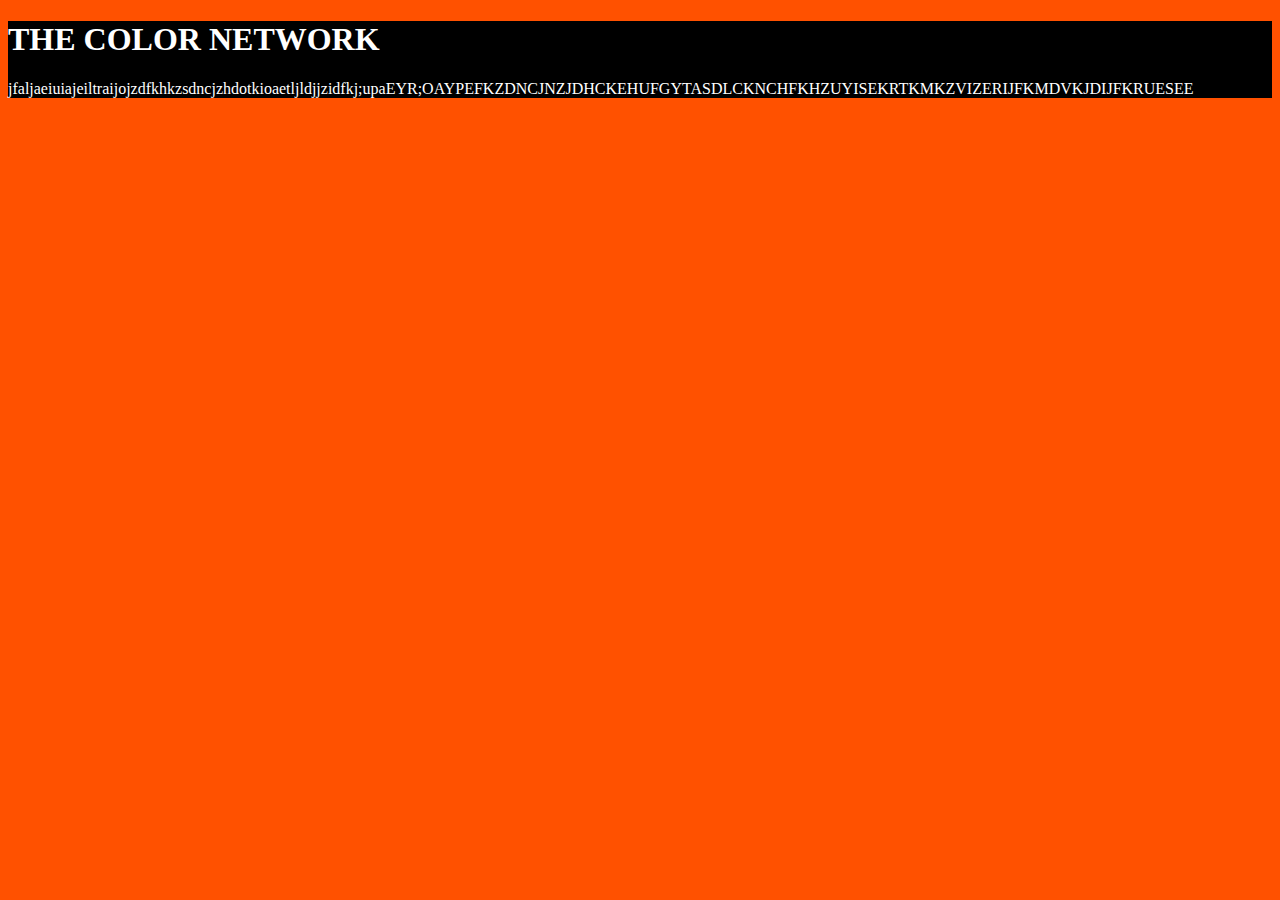
<file: appli.html>
<!DOCTYPE html>
<html lang="en">
<head>
    <meta charset="UTF-8">
    <meta name="viewport" content="width=device-width, initial-scale=1.0">
    <meta http-equiv="X-UA-Compatible" content="ie=edge">
    <title>Document</title>
    <link rel="stylesheet" href="appli.css">
</head>
<body style="background: rgb(255, 81, 0)">
    <div class="header">
        <h1><b>THE COLOR NETWORK</b></h1>
        <p>
            jfaljaeiuiajeiltraijojzdfkhkzsdncjzhdotkioaetljldjjzidfkj;upaEYR;OAYPEFKZDNCJNZJDHCKEHUFGYTASDLCKNCHFKHZUYISEKRTKMKZVIZERIJFKMDVKJDIJFKRUESEE
        </p>
    </div>
</body>
</html>
</file>
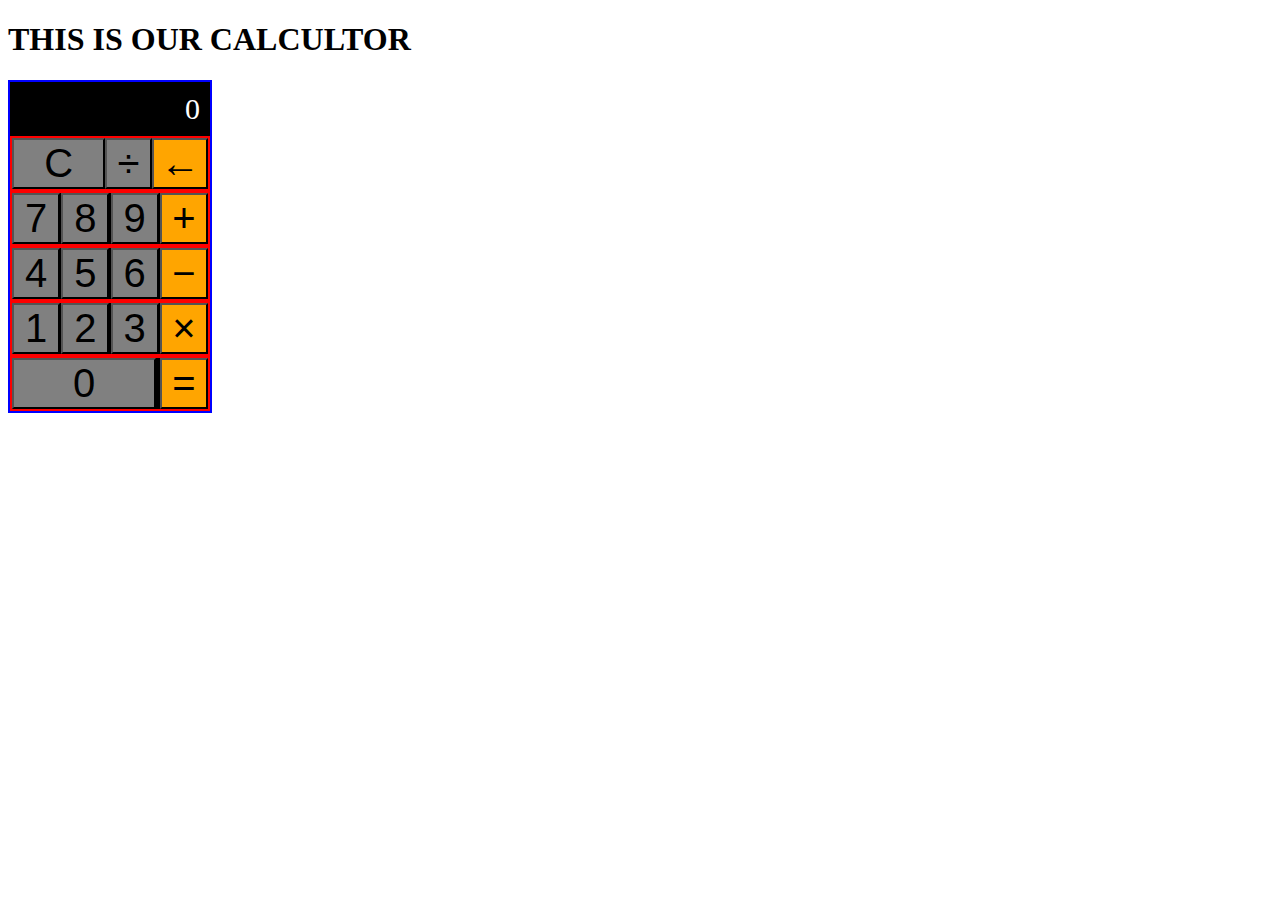
<file: calculator.html>
<!DOCTYPE html>
<html lang="en">
<head>
    <meta charset="UTF-8">
    <meta name="viewport" content="width=device-width, initial-scale=1.0">
    <meta http-equiv="X-UA-Compatible" content="ie=edge">
    <title>Document</title>
    <link rel="stylesheet" href="calculator.css">
</head>
<body>
    <H1>THIS IS OUR CALCULTOR</H1>

    <div class="calculator">
        <section class="section">0</section>
        <div class="calcrow">
            <button class="colorbuttons buttonc">C</button>
            <button class="colorbuttons">&divide;</button>
            <button class="colorbuttons orange">&LeftArrow;</button>
        </div>
        <div class="calcrow">
            <button class="colorbuttons">7</button>
            <button class="colorbuttons">8</button>
            <button class="colorbuttons">9</button>
            <button class="colorbuttons orange">&plus;</button>
        </div>
        <div class="calcrow">
            <button class="colorbuttons">4</button>
            <button class="colorbuttons">5</button>
            <button class="colorbuttons">6</button>
            <button class="colorbuttons orange">&minus;</button>
        </div>
        <div class="calcrow">
            <button class="colorbuttons">1</button>
            <button class="colorbuttons">2</button>
            <button class="colorbuttons">3</button>
            <button class="colorbuttons orange">&times;</button>
        </div> 
        <div class="calcrow">
            <button class="colorbuttons button0">0</button>
            <button class="colorbuttons orange">&equals;</button>
        </div>
    </div>
</body>
</html>
</file>
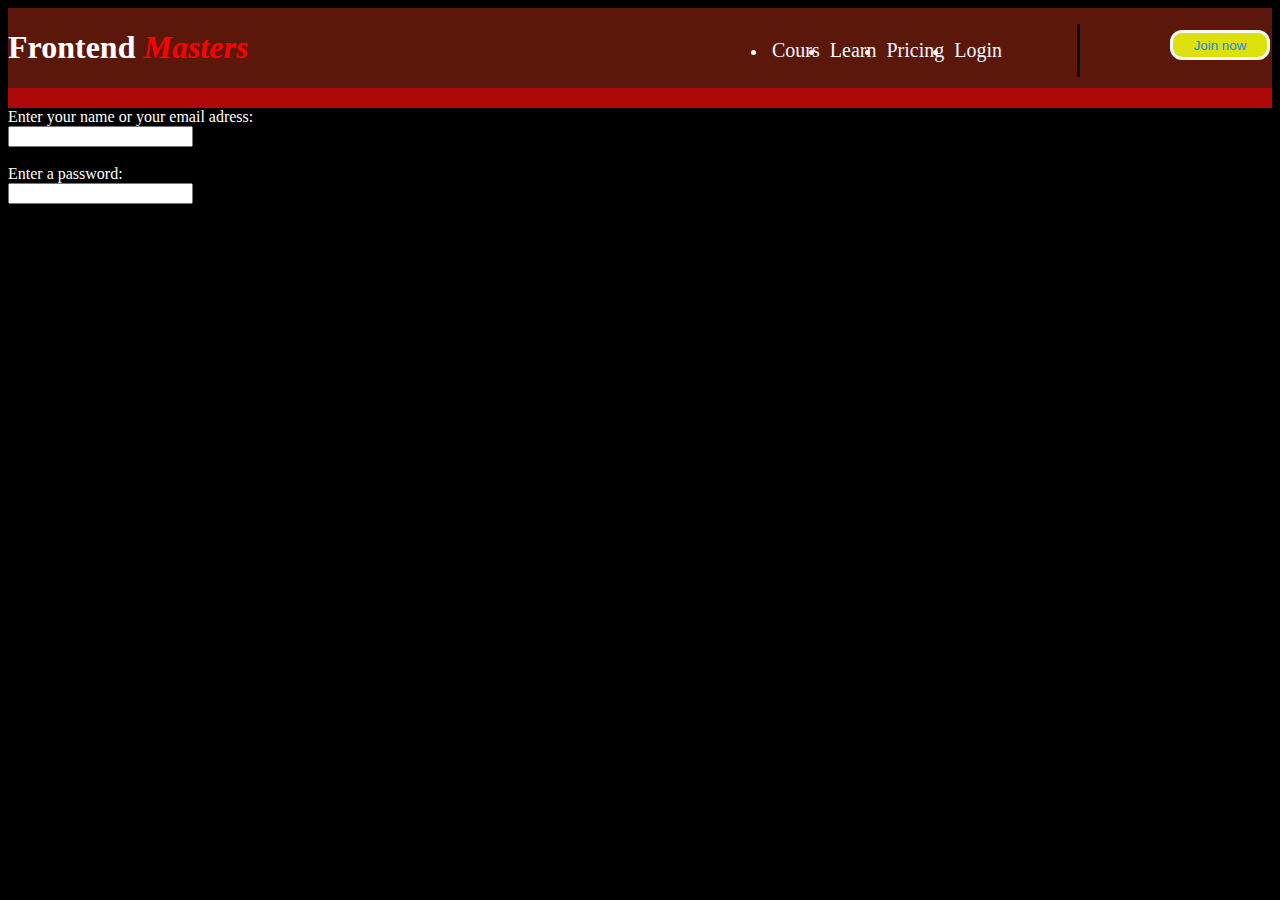
<file: eloge.html>
<!DOCTYPE html>
<html lang="en">
<head>
    <meta charset="UTF-8">
    <meta name="viewport" content="width=device-width, initial-scale=1.0">
    <meta http-equiv="X-UA-Compatible" content="ie=edge">
    <title>Document</title>
    <link rel="stylesheet" href="eloge.css">
</head>
<body>
    <div class="head">
        <div class="title">
        <h1><b>Frontend</b> <i class="master">Masters</i></h1>
        </div>
        <ul class="line">
            <li class="inlines"><a href="#">Cours</a></li>
            <li class="inlines"><a href="#">Learn</a></li>
            <li class="inlines"><a href="#">Pricing</a></li>
            <li class="inlines"><a href="#">Login</a></li>
        </ul>
        
        <button>Join now</button><br> <br>
        
    </div>
    <div class="form">
    Enter your name or your email adress: <br>
    <input type="text" name="name_email" cellspadding="5px"> <br><br>
    Enter a password: <br>
    <input type="password" name="password">
    </div>
    
</body>
</html>
</file>
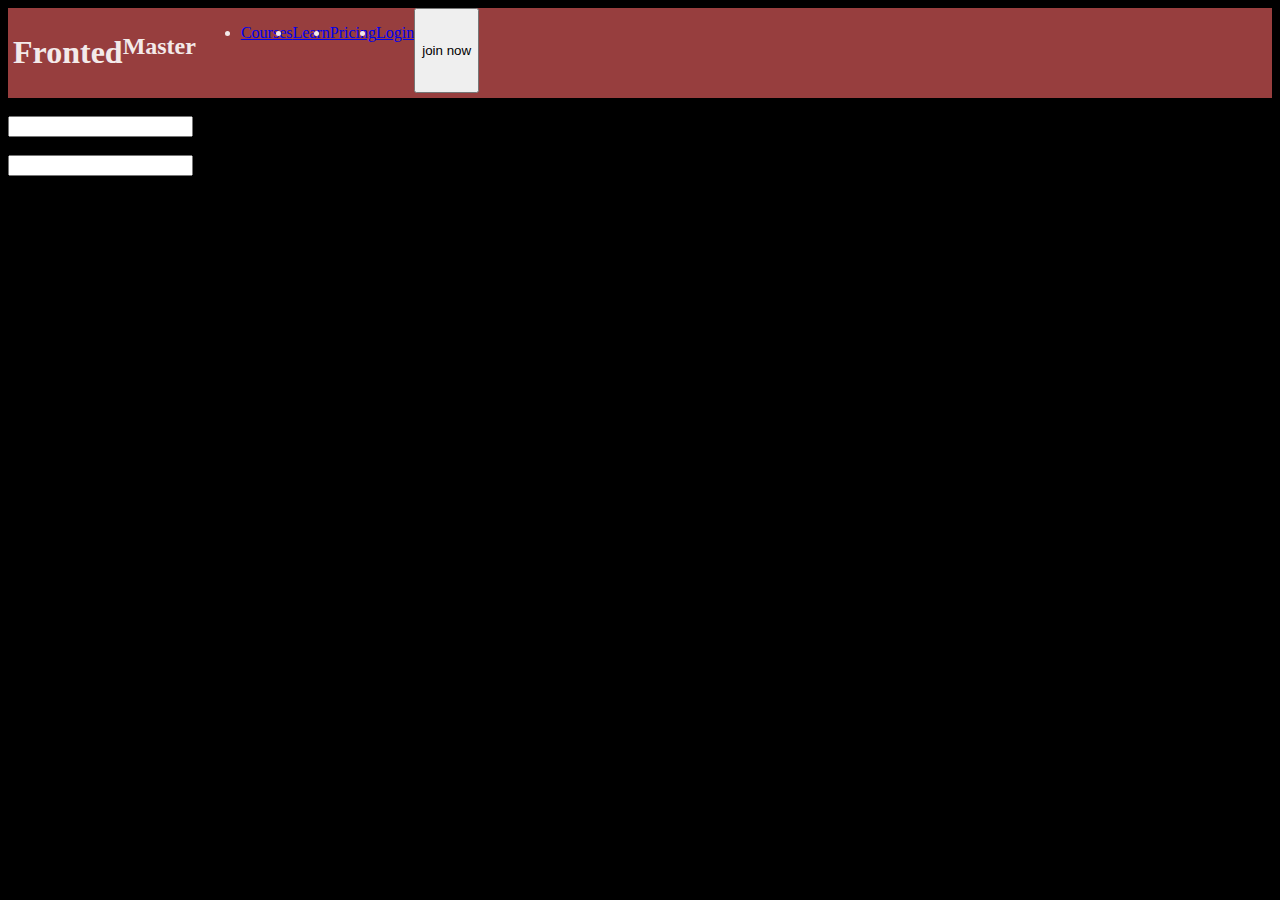
<file: homwork.html>
<!DOCTYPE html>
<html lang="en">
<head>
    <meta charset="UTF-8">
    <meta name="viewport" content="width=device-width, initial-scale=1.0">
    <meta http-equiv="X-UA-Compatible" content="ie=edge">
    <title>Document</title>
    <link rel="stylesheet" href="homwork.css">
</head>
<body>
    <div class="body">
      <div class="heading">
        <h1>Fronted</h1>
        <h2>Master</h2>
      </div>
     <div class="link">
        <ul>
            <li> <a href="#">Courses</a></li>
            <li> <a href="#">Learn</a></li>
            <li> <a href="#">Pricing</a></li>
            <li> <a href="#">Login</a></li>
        </ul>
        <button>join now</button>
        </div>
    </div>
    <div>
        Enter your name: <br>
        <input type="text" name="username" spaceholder="enter your name"> <br>
         
        Enter your Email adress: <br>
        <input type="email" name="emailadress">
    </div>
</body>
</html>
</file>
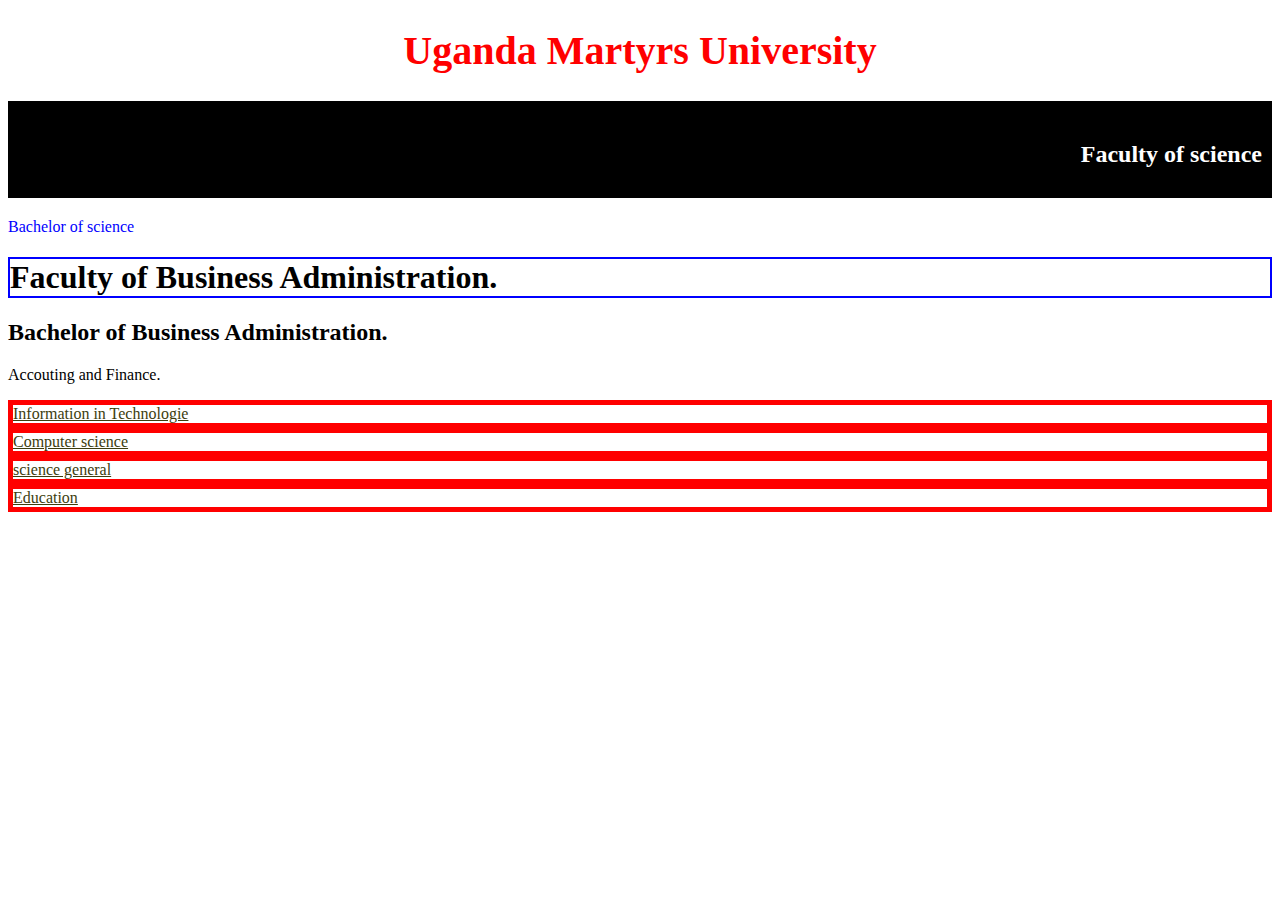
<file: index2.html>
<!DOCTYPE html>
<html lang="en">
<head>
    <meta charset="UTF-8">
    <meta name="viewport" content="width=device-width, initial-scale=1.0">
    <meta http-equiv="X-UA-Compatible" content="ie=edge">
    <title>Document</title>
    <link rel="stylesheet" href="index2.css">
</head>
<body>
    <h1 class="heading1">Uganda Martyrs University</h1>
        <h2 class="heading2">Faculty of science</h2>
        <p class="paragraph1">Bachelor of science</p>
        
        <h1 class="headborder">Faculty of Business Administration.</h1>
        <h2 >Bachelor of Business Administration.</h2>
        <p>Accouting and Finance.</p>
        <ul>
            <li> <a href="#">Information in Technologie</a></li>
            <li> <a href="#">Computer science</a></li>
            <li> <a href="#">science general</a></li>
            <li> <a href="#">Education</a></li>
        </ul>    
</body>
</html>
</file>
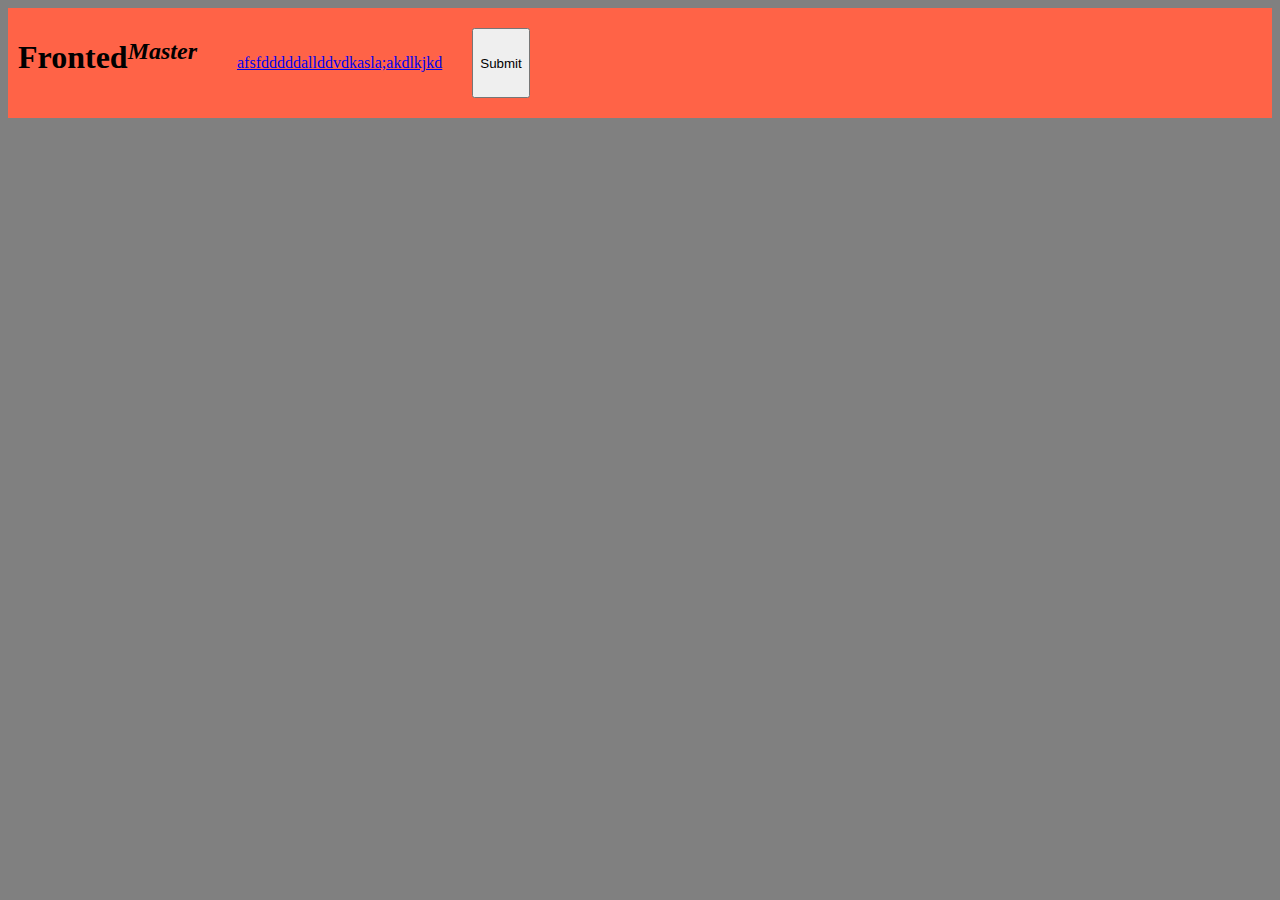
<file: work.html>
<!DOCTYPE html>
<html lang="en">
<head>
    <meta charset="UTF-8">
    <meta name="viewport" content="width=device-width, initial-scale=1.0">
    <meta http-equiv="X-UA-Compatible" content="ie=edge">
    <title>Document</title>
    <link rel="stylesheet" href="work.css">
</head>
<body>
    
    <div class="all">
    <div class="headind">
    <h1 style="font-family: cursive">Fronted</h1>
    <h2 style="font-family: fantasy"><i>Master</i></h2>
    </div>
    <div class="main">
        <div>
            <ul class="inner">
                <li> <a href="#">afsfddd</a></li>
                <li> <a href="#">ddallddv</a></li>
                <li> <a href="#">dkasla;</a></li>
                <li> <a href="#">akdlkjkd</a></li>
            </ul>
        </div>
        <div class="input">
            <input type="submit" name="submit">
        </div>
    </div>
    
</div>
</body>
</html>
</file>
<file: appli.css>
.header{
    color: white;
    background: black;
}
</file>
<file: calculator.css>
.calculator{
    width: 200px;
    border: 2px blue solid;
}
.calcrow{
    display: flex;
    border: 2px red solid;
    background-color: black;
    justify-content: space-between;
}
.section{
    background: black;
    color: white;
    text-align: right;
    padding: 10px 10px;
    font-size: 30px;
}
.colorbuttons{
    font-size: 40px;
    background-color: gray;
    flex-basis: 24.5%;
}
.buttonc{
    flex-basis: 49%;
}
.button0{
    flex-basis: 73.5%;
}
.orange{
    background-color: orange;
}
</file>
<file: eloge.css>
body{
    background: black;
    color: white;
}
.head{
    background: rgb(92, 23, 11);
    display: flex;
    border-bottom: 20px solid rgb(175, 8, 8);
}
.master{
    color: red;
    font-family: Brush Script MT;
}
ul{
    display: inline-flex;
    padding: 10px;
    position: absolute;
    right: 200px;
    width: 300px;
    border-right: 3px solid rgb(9, 15, 1);
    padding: 10px;
}
button{
    position: absolute;
    right: 10px;
    top: 30px;
    width: 100px;
    height: 30px;
    border: 3px solid rgb(249, 250, 248);
    text-align: center;
    border-radius: 12px;
    background: rgb(221, 224, 11);
    cursor: pointer;
    color: rgb(20, 135, 235);
    box-shadow: 5px;
}
.inlines{
    padding: 5px;
}
.form[type="text"]{
padding: 30px;
size: 30%;


}
a:link{
    font-size: 20px;
    text-decoration: none;
    color: aliceblue;
}

a:hover{
    background-size: 100%;
    background: white;
    color: black;
    text-decoration: none;
    cursor: pointer;
    
}
button:hover{
    background: red;
    color: black;
    border: black 3px solid;
}
</file>
<file: homwork.css>
body{
    background: black;
}
.body{
    background: rgb(151, 62, 62);
    color: rgb(243, 234, 234);
    display: flex;
}
.heading{
    padding: 5px;
    display: flex;
}
.link{
    padding-block-end: 5px;
    display: flex;
}
ul{
    display: flex;
}
</file>
<file: index2.css>
.heading1{
    color: red;
    text-align: center;
    font-size: 40px;
}
.heading2{
    background-color: black;
    color: white;
    text-align: right;
    padding: 40px 10px  30px  50px
}
.paragraph1{
    color: blue;
}
.headborder{
    border: 2px blue solid;
}
ul{
    list-style-type: none;
    margin: 0;
    padding: 0     ;
}
li{
    border: 5px red solid;
}
a{
    display: block;
    color: rgb(61, 61, 14);
}
a:hover{
    background: 100% black;
    color: white;
}
</file>
<file: work.css>
body{
    background: grey;
}
.all{
    background: tomato;
    display: flex;
}
.headind{
    display: flex;
    padding: 10px; 
}
.main{
    display: flex;
    padding: 10px;
}
.inner{
    display: flex;
    padding: 20px;
    list-style-type: none;
    color: azure;
}
.input{
    display: flex;
    padding: 10px;
}
</file>
